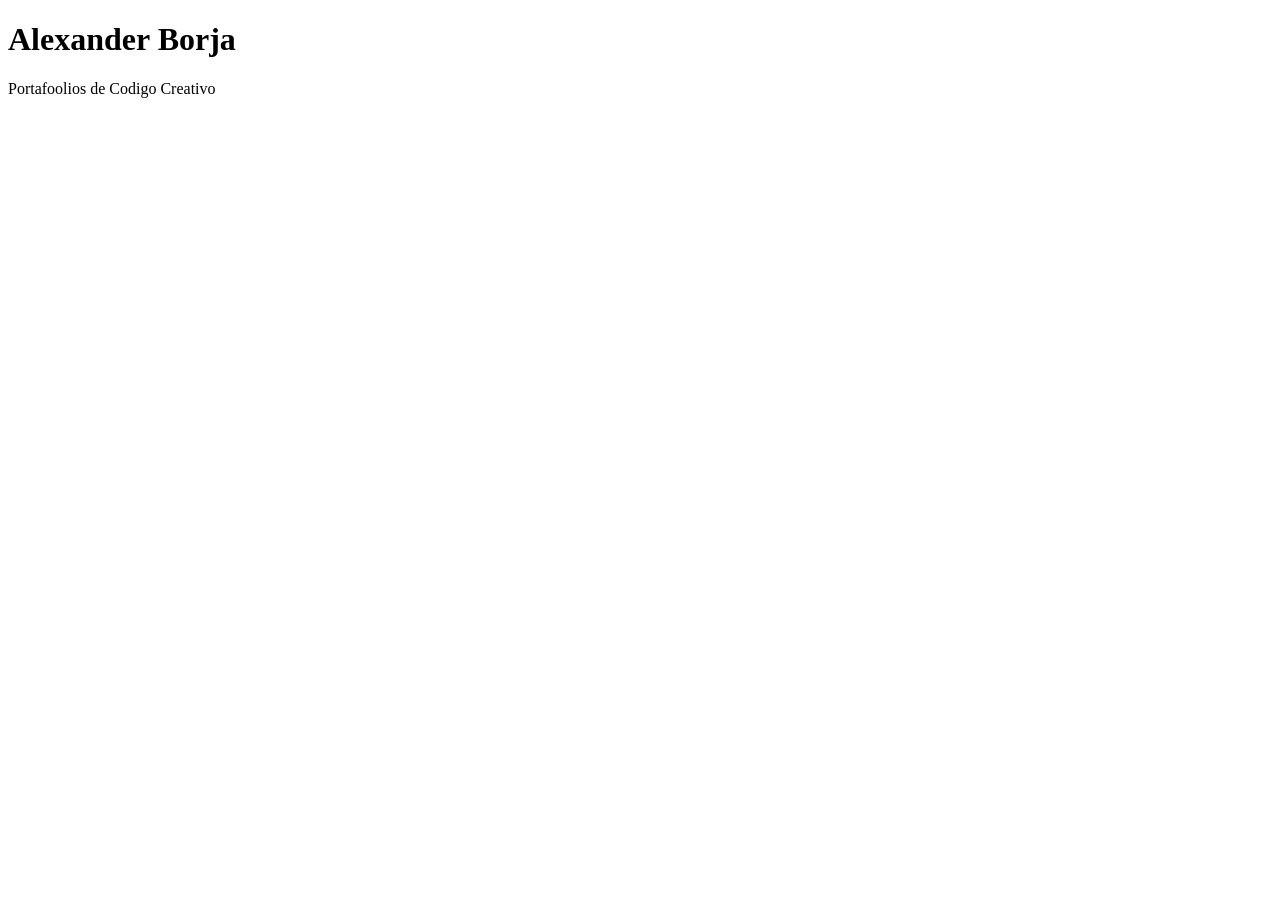
<file: indec.html>
<!DOCTYPE html>
<html lang="en">
<head>
    <meta charset="UTF-8">
    <meta name="viewport" content="width=device-width, initial-scale=1.0">
    <title>Portafolios de Alexander  Borja</title>
</head>
<body>
    
    <h1>Alexander  Borja</h1>
    <p>Portafoolios de Codigo Creativo</p>



</body>
</html>
</file>
